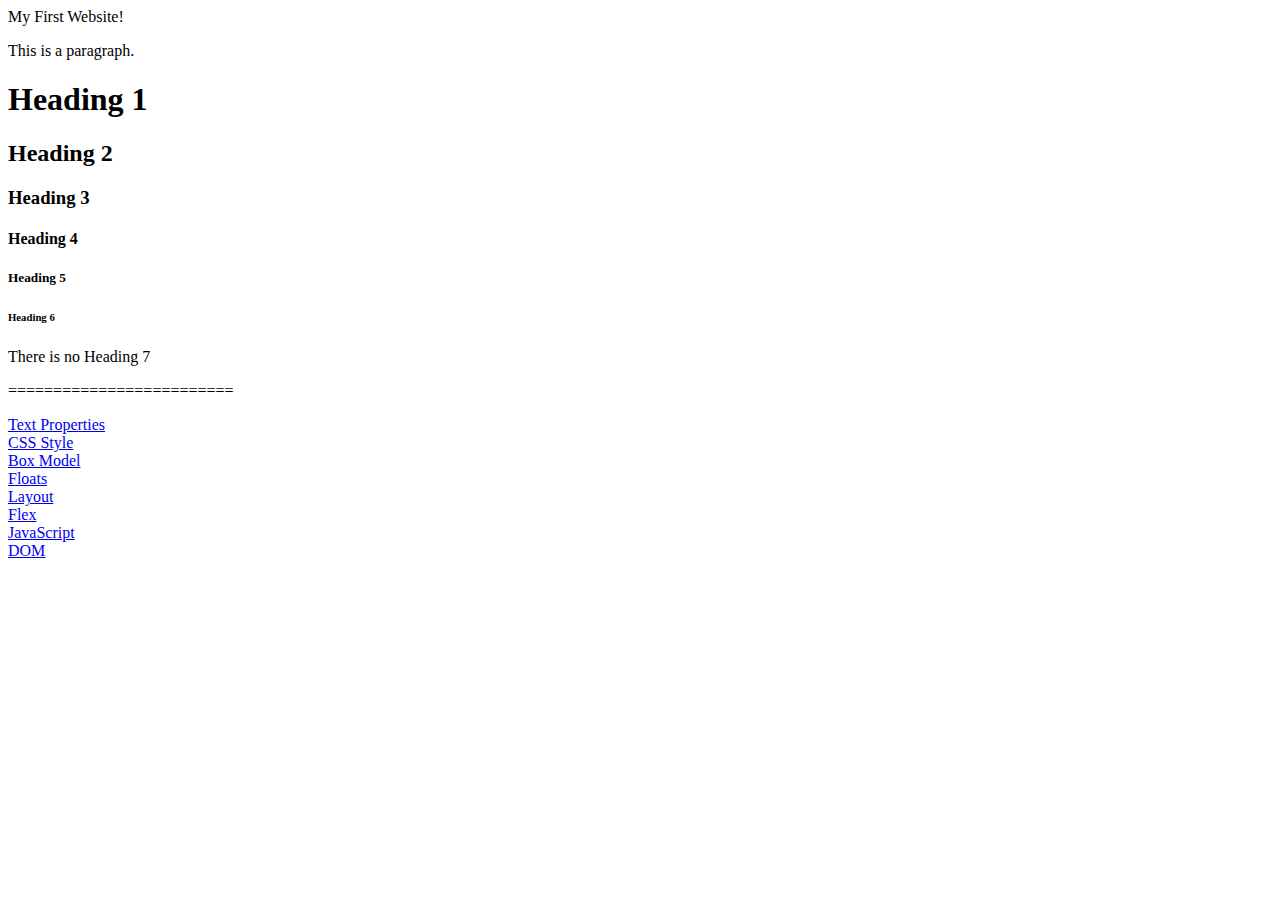
<file: index.html>
<!--01 This is an "HTML" comment. -->
<!--02 "!DOCTYPE" tell the browser what kind of file this is (html). -->

<!DOCTYPE html>

<!--03 "html" is where the HTML code is.-->
<html>
  <!--04 "head" extra information goes here.-->
  <head>
    <!--05 "title" the data at the tap of the page, also the information at the google search.-->
    <title>Tap Name</title>
    <!--06 "meta" extra information about the file.-->
    <!--07 "charset" the tipe of character set is use.-->
    <meta charset="utf-8">
  </head>
  <!--05 "body" all the content of the page goes here.-->
  <body>
    My First Website!
    <!--06 "p" stands for Paragraph. -->
    <p>This is a paragraph.</p>
    <!--07 "h#" stands for Heading, the number stress the importance of the heading. -->
    <h1>Heading 1</h1>
    <h2>Heading 2</h2>
    <h3>Heading 3</h3>
    <h4>Heading 4</h4>
    <h5>Heading 5</h5>
    <h6>Heading 6</h6>
    <!--08 "h7+" looks the same as the normal text. -->
    <h7>There is no Heading 7</h7>
    <p>=========================</p>
    <div>
      <a href="./text-prop.html">Text Properties</a>
      <br>
      <a href="./css-style.html">CSS Style</a>
      <br>
      <a href="./box-model.html">Box Model</a>
      <br>
      <a href="./floats.html">Floats</a>
      <br>
      <a href="./layout.html">Layout</a>
      <br>
      <a href="./flex.html">Flex</a>
      <br>
      <a href="./java-script.html">JavaScript</a>
      <br>
      <a href="./dom.html">DOM</a>
    </div>
  </body>
</html>
</file>
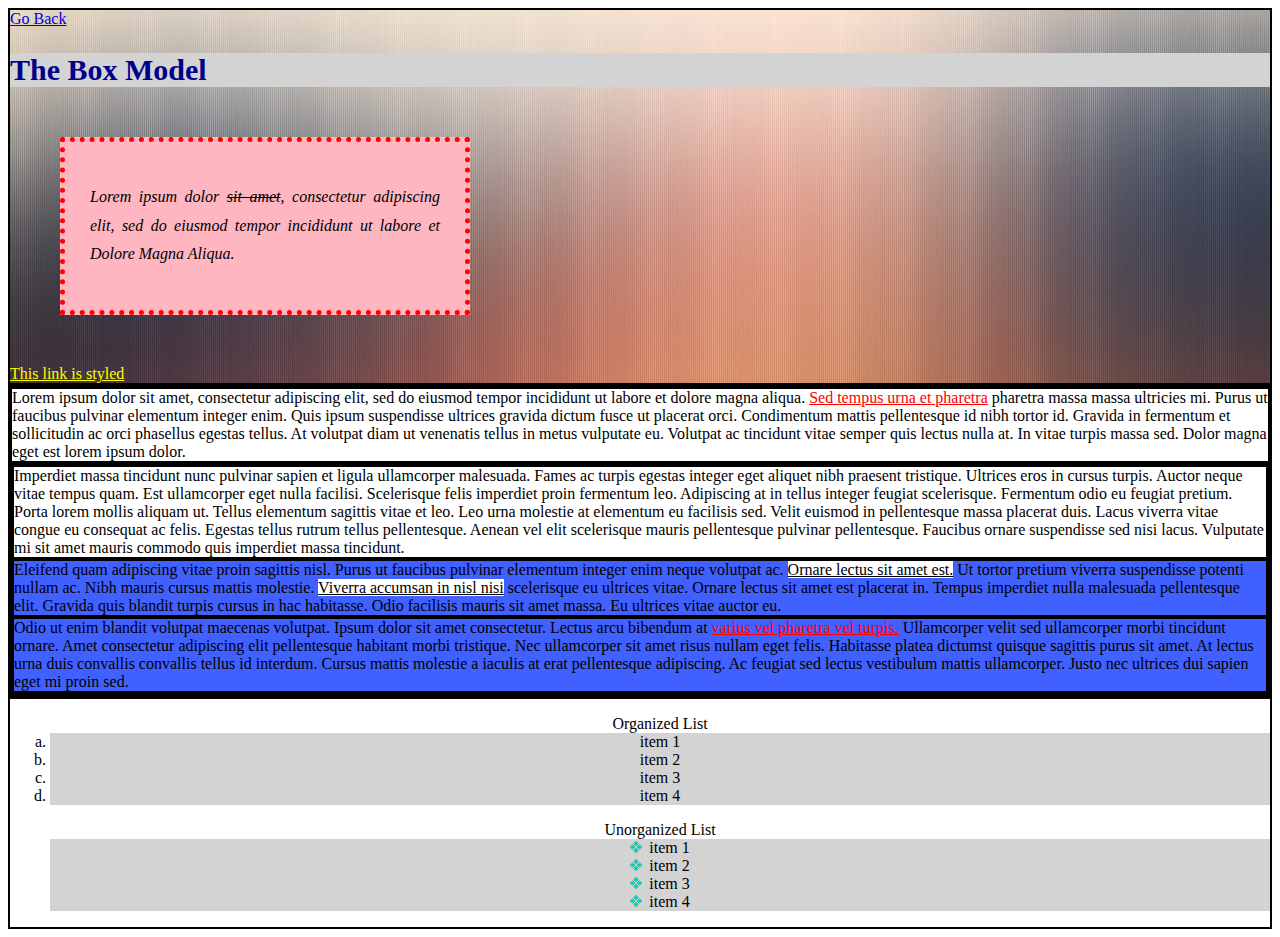
<file: box-model.html>
<!DOCTYPE html>
<html>
  <head>
    <meta charset="utf-8">
    <title>The Box Model</title>
    <link rel="stylesheet" href="/css/style.css">
  </head>
  <body>
    <div class="container">
      <a href="./index.html">Go Back</a>
      <h2>The Box Model</h2>
      <div class="box">
        <p class="text">
          Lorem ipsum dolor <span class="deco">sit amet</span>, consectetur adipiscing elit, sed do eiusmod
          tempor incididunt ut labore et <span class="transform">dolore magna aliqua.</span>
        </p>
      </div>
      <a class="style-link" href="#">This link is styled</a>
    </div>
    <div class="containerTwo">
      <div class="topPart">
        Lorem ipsum dolor sit amet, consectetur adipiscing elit, sed do eiusmod tempor incididunt ut labore et dolore
        magna aliqua. <a class="importantLink" href="#">Sed tempus urna et pharetra</a> pharetra massa massa ultricies mi. Purus ut faucibus pulvinar
        elementum integer enim. Quis ipsum suspendisse ultrices gravida dictum fusce ut placerat orci. Condimentum
        mattis pellentesque id nibh tortor id. Gravida in fermentum et sollicitudin ac orci phasellus egestas tellus.
        At volutpat diam ut venenatis tellus in metus vulputate eu. Volutpat ac tincidunt vitae semper quis lectus nulla at.
        In vitae turpis massa sed. Dolor magna eget est lorem ipsum dolor.
      </div>
      <div class="bottomPart">
        <div>
          Imperdiet massa tincidunt nunc pulvinar sapien et ligula ullamcorper malesuada. Fames ac turpis egestas integer eget
          aliquet nibh praesent tristique. Ultrices eros in cursus turpis. Auctor neque vitae tempus quam. Est ullamcorper eget
          nulla facilisi. Scelerisque felis imperdiet proin fermentum leo. Adipiscing at in tellus integer feugiat scelerisque.
          Fermentum odio eu feugiat pretium. Porta lorem mollis aliquam ut. Tellus elementum sagittis vitae et leo. Leo urna
          molestie at elementum eu facilisis sed. Velit euismod in pellentesque massa placerat duis. Lacus viverra vitae congue
          eu consequat ac felis. Egestas tellus rutrum tellus pellentesque. Aenean vel elit scelerisque mauris pellentesque
          pulvinar pellentesque. Faucibus ornare suspendisse sed nisi lacus. Vulputate mi sit amet mauris commodo quis imperdiet
          massa tincidunt.
        </div>
        <div class="paraThree">
          Eleifend quam adipiscing vitae proin sagittis nisl. Purus ut faucibus pulvinar elementum integer enim neque volutpat ac.
          <a href="#">Ornare lectus sit amet est.</a> Ut tortor pretium viverra suspendisse potenti nullam ac. Nibh mauris cursus mattis molestie.
          <a href="#">Viverra accumsan in nisl nisi</a> scelerisque eu ultrices vitae. Ornare lectus sit amet est placerat in. Tempus imperdiet
          nulla malesuada pellentesque elit. Gravida quis blandit turpis cursus in hac habitasse. Odio facilisis mauris sit amet massa.
          Eu ultrices vitae auctor eu.
        </div>
        <div class="paraFour">
          Odio ut enim blandit volutpat maecenas volutpat. Ipsum dolor sit amet consectetur. Lectus arcu bibendum at <a class="importantLink" href="#">varius vel
          pharetra vel turpis.</a> Ullamcorper velit sed ullamcorper morbi tincidunt ornare. Amet consectetur adipiscing elit pellentesque
          habitant morbi tristique. Nec ullamcorper sit amet risus nullam eget felis. Habitasse platea dictumst quisque sagittis
          purus sit amet. At lectus urna duis convallis convallis tellus id interdum. Cursus mattis molestie a iaculis at erat
          pellentesque adipiscing. Ac feugiat sed lectus vestibulum mattis ullamcorper. Justo nec ultrices dui sapien eget mi proin sed.
        </div>
      </div>
    </div>
    <div class="lists">
      <!-- 01 "ol" stands for Organized List. -->
      <ol>
        Organized List
        <!-- 02 "li" stands for List element. -->
        <li>item 1</li>
        <li>item 2</li>
        <li>item 3</li>
        <li>item 4</li>
      </ol>
      <!-- 03 "ul" stands for Unorganized List -->
      <ul>
        Unorganized List
        <li>item 1</li>
        <li>item 2</li>
        <li>item 3</li>
        <li>item 4</li>
      </ul>
    </div>
  </body>
</html>
</file>
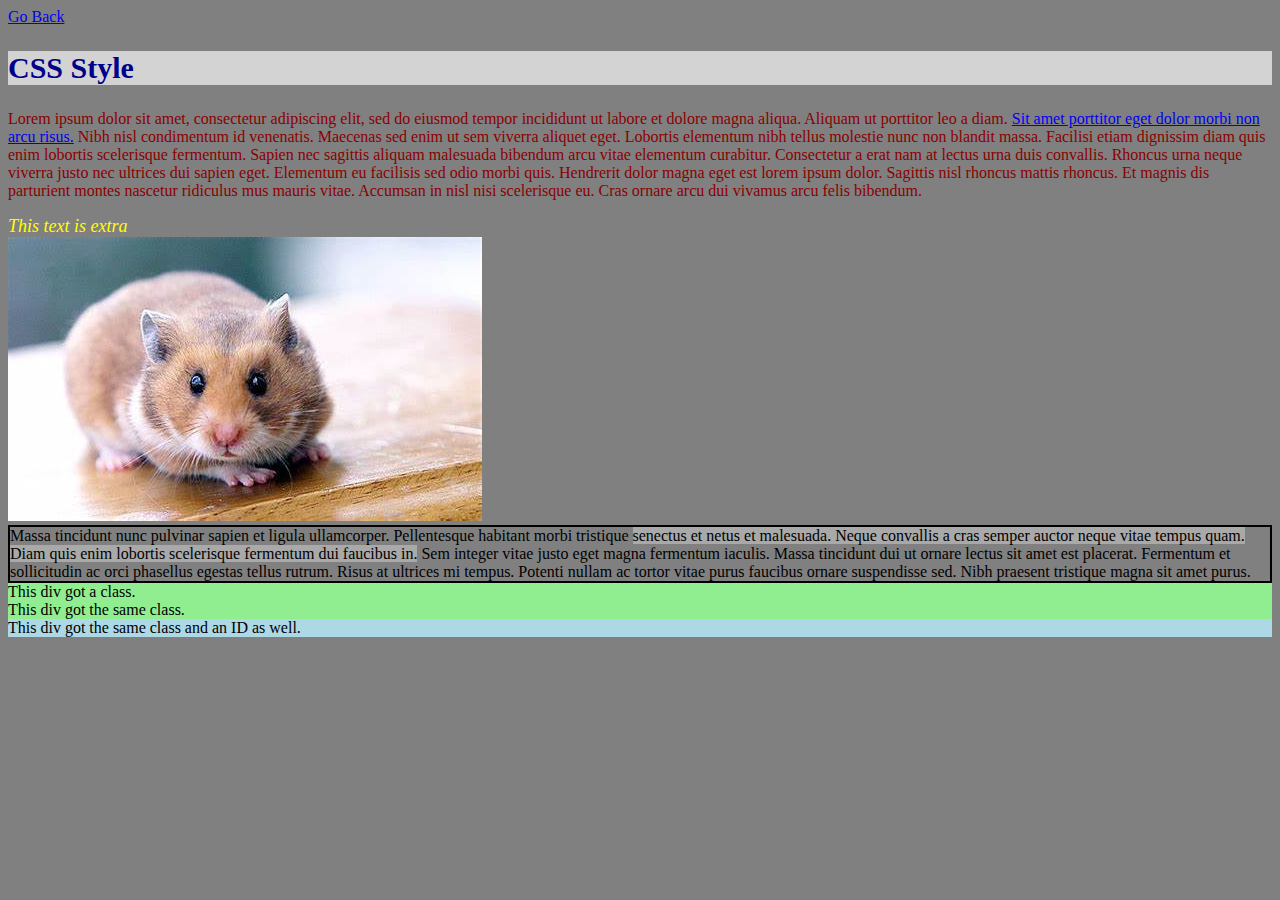
<file: css-style.html>
<!DOCTYPE html>
<html>
  <head>
    <meta charset="utf-8">
    <title>CSS Style</title>
    <!-- 01 !!This is external CSS. -->
    <!-- 02 "link" tells the page to look for extra information. -->
    <!-- 03 "rel" stands for relationship, specify the type of content. -->
    <link rel="stylesheet" href="/css/style.css">
    <!-- 04 !!This is internal CSS. -->
    <!-- 05 "style" declares the content is a format information (CSS). -->
    <style>
    /* 06 This is a "CSS" comment. */
    /* 07 "selector" Says to which it applies. */
    /* 08 "property" Says what is changing. */
    /* 09 "value" Says which one is applying. */
  /* selector{property  : value;} */
      body   {background: gray;}
    </style>
  </head>
  <body>
    <a href="./index.html">Go Back</a>
    <h2>CSS Style</h2>
    <!-- 10 !!This is inline CSS. -->
    <p style="color: darkred;">
      Lorem ipsum dolor sit amet, consectetur adipiscing elit, sed do eiusmod tempor incididunt ut labore
      <!-- 11 Notice that the links do not chang their style along with the text. -->
      et dolore magna aliqua. Aliquam ut porttitor leo a diam. <a href="#">Sit amet porttitor eget dolor morbi non
      arcu risus.</a> Nibh nisl condimentum id venenatis. Maecenas sed enim ut sem viverra aliquet eget.
      Lobortis elementum nibh tellus molestie nunc non blandit massa. Facilisi etiam dignissim diam quis
      enim lobortis scelerisque fermentum. Sapien nec sagittis aliquam malesuada bibendum arcu vitae
      elementum curabitur. Consectetur a erat nam at lectus urna duis convallis. Rhoncus urna neque viverra
      justo nec ultrices dui sapien eget. Elementum eu facilisis sed odio morbi quis. Hendrerit dolor magna
      eget est lorem ipsum dolor. Sagittis nisl rhoncus mattis rhoncus. Et magnis dis parturient montes
      nascetur ridiculus mus mauris vitae. Accumsan in nisl nisi scelerisque eu. Cras ornare arcu dui
      vivamus arcu felis bibendum.
    </p>
    <h7>This text is extra</h7>
    <!-- 12 "br" stands for break. -->
    <br>
    <img src="img/hamster.jpg" alt="a little hamster">
    <!-- 13 "div" stands for division, contain elements in a separated block. -->
    <div>
      Massa tincidunt nunc pulvinar sapien et ligula ullamcorper. Pellentesque habitant morbi tristique
      <!-- 14 "span" contain elements without disarray them from their element. -->
      <span>senectus et netus et malesuada. Neque convallis a cras semper auctor neque vitae tempus quam. Diam
      quis enim lobortis scelerisque fermentum dui faucibus in.</span> Sem integer vitae justo eget magna
      fermentum iaculis. Massa tincidunt dui ut ornare lectus sit amet est placerat. Fermentum et
      sollicitudin ac orci phasellus egestas tellus rutrum. Risus at ultrices mi tempus. Potenti nullam
      ac tortor vitae purus faucibus ornare suspendisse sed. Nibh praesent tristique magna sit amet purus.
    </div>
    <!-- 15 "class" declare the group the element belongs. -->
    <div class="class">
      This div got a class.
    </div>
    <div class="class">
      This div got the same class.
    </div>
    <!-- 16 "id" declares an unique name (in the file) to the element. -->
    <div class="class" id="id">
      This div got the same class and an ID as well.
    </div>
  </body>
</html>
</file>
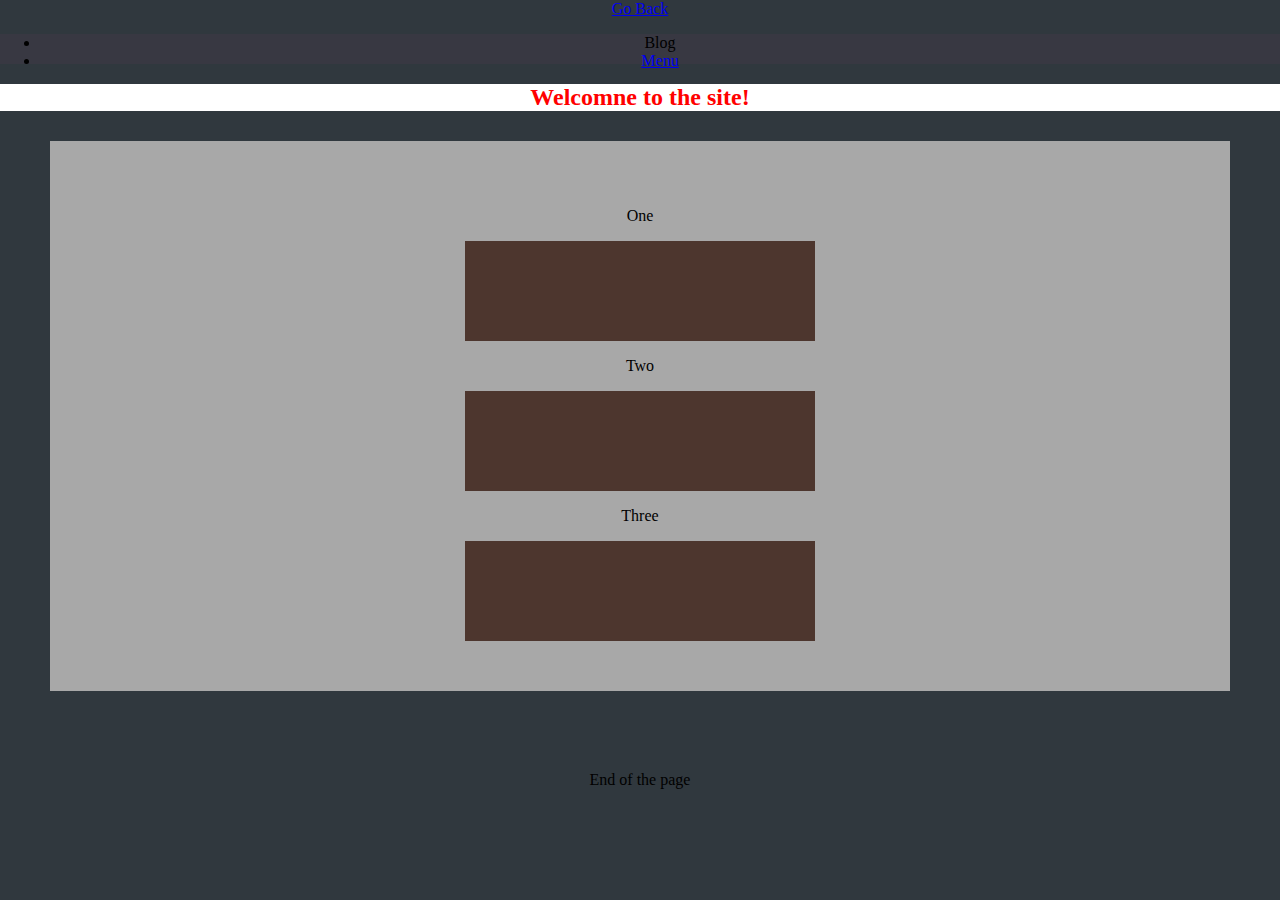
<file: dom.html>
<!DOCTYPE html>
<html lang="en" dir="ltr">
    <head>
        <meta charset="utf-8">
        <title>The DOM</title>
        <link rel="stylesheet" href="/css/dom.css">
    </head>
    <body>
        <a href="./index.html" class="goBack">Go Back</a>

        <header class="container">
            <div id="main" class="title">
                <h1>PageName</h1>
            </div>
            <nav class="nav">
                <ul>
                <li><a href="/menu" id="test" class="link">Menu</a></li>
                </ul>
            </nav>
        </header>

        <section class="container">
                <div class="greet">
                    <h2 id="pageTitle">Welcomne to the site!</h2>
                </div>
                <div class="notes">
                    <div class="section info">
                        <p>One</p>
                        <div class="img" id="one"></div>
                    </div>
                    <div class="section text">
                        <p>Two</p>
                        <div class="img"></div>
                    </div>
                    <div class="section more">
                        <p>Three</p>
                        <div class="img"></div>
                    </div>
                </div>
        </section>

        <footer class="container">
            <p>End of the page</p>
        </footer>

        <script type="text/javascript" src="../js/dom.js"></script>
    </body>
</html>
</file>
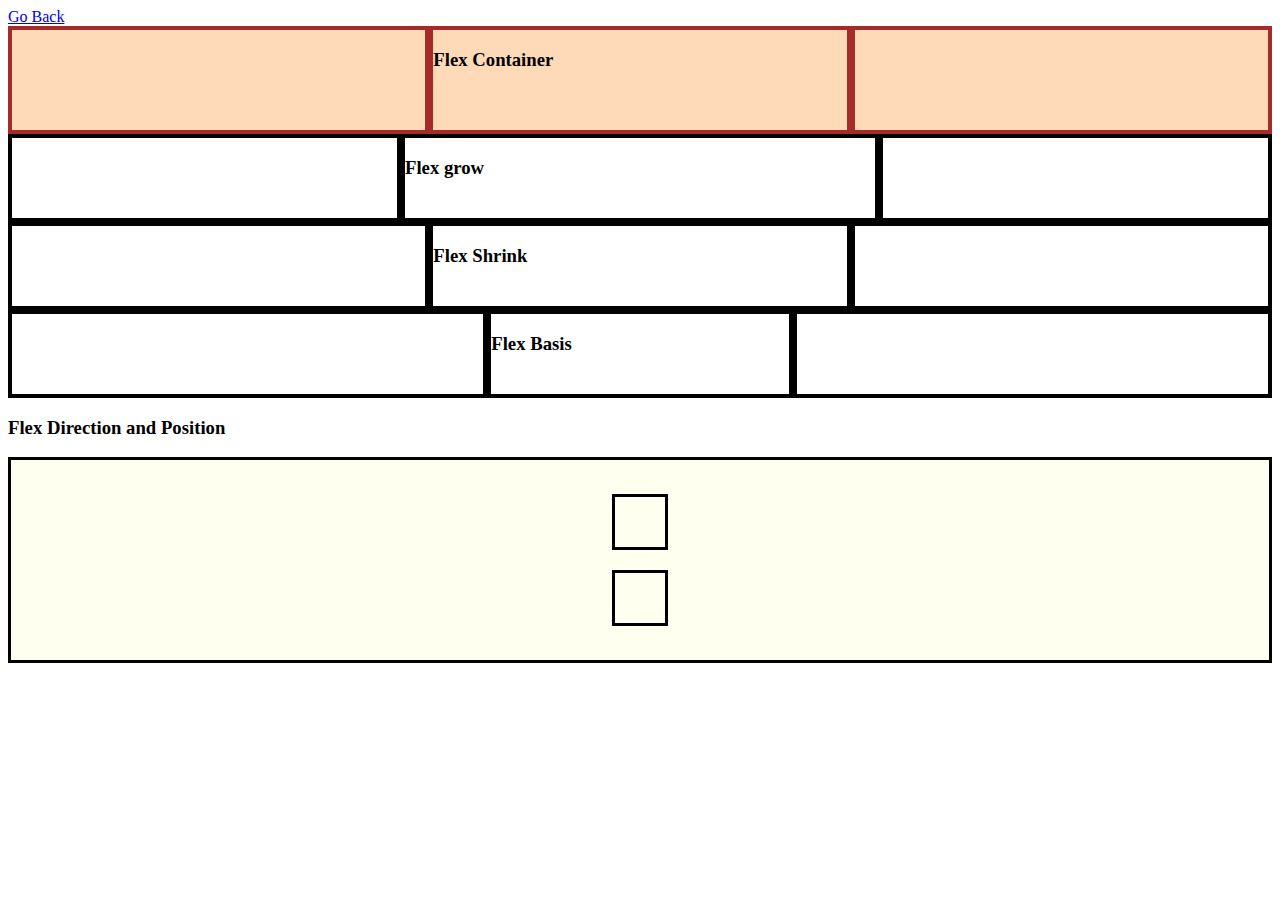
<file: flex.html>
<!DOCTYPE html>
<html>
  <head>
    <meta charset="utf-8">
    <meta name="author" content="Retky">
    <title>Flex Box</title>
    <link rel="stylesheet" href="/css/flexbox.css">
  </head>
  <body>
    <a href="./index.html">Go Back</a>
    <div class="flex-container">
      <div class="flex-one"></div>
      <div class="flex-two"> <h3>Flex Container</h3> </div>
      <div class="flex-three"></div>
    </div>
    <div class="flex-properties">
      <div class="flex-one"></div>
      <div class="flex-grow"> <h3>Flex grow</h3> </div>
      <div class="flex-three"></div>
    </div>
    <div class="flex-properties">
      <div class="flex-one"></div>
      <div class="flex-shrink"> <h3>Flex Shrink</h3> </div>
      <div class="flex-three"></div>
    </div>
    <div class="flex-properties">
      <div class="flex-one"></div>
      <div class="flex-basis"> <h3>Flex Basis</h3> </div>
      <div class="flex-three"></div>
    </div>
    <h3>Flex Direction and Position</h3>
    <div class="axes">
      <div class="toColum"></div>
      <div class="toColum"></div>
    </div>
  </body>
</html>
</file>
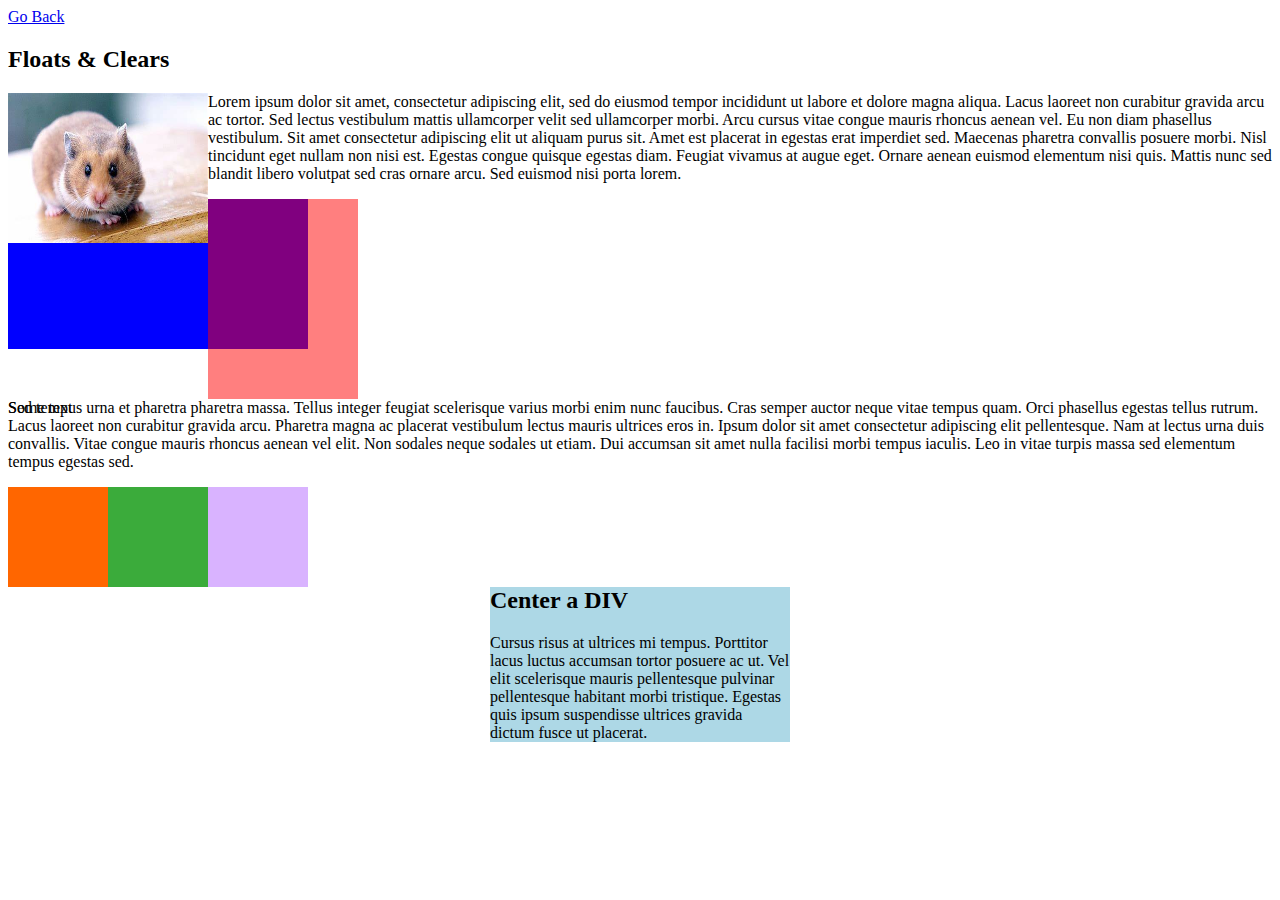
<file: floats.html>
<!DOCTYPE html>
<html>
  <head>
    <meta charset="utf-8">
    <title>Floats</title>
    <link rel="stylesheet" href="/css/floats.css">
  </head>
  <body>
    <a href="./index.html">Go Back</a>
    <div class="container">
      <h2>Floats & Clears</h2>
      <img src="img/hamster.jpg" alt="hamster">
      <p class="floatext">
        Lorem ipsum dolor sit amet, consectetur adipiscing elit, sed do eiusmod tempor incididunt
        ut labore et dolore magna aliqua. Lacus laoreet non curabitur gravida arcu ac tortor.
        Sed lectus vestibulum mattis ullamcorper velit sed ullamcorper morbi. Arcu cursus vitae
        congue mauris rhoncus aenean vel. Eu non diam phasellus vestibulum. Sit amet consectetur
        adipiscing elit ut aliquam purus sit. Amet est placerat in egestas erat imperdiet sed.
        Maecenas pharetra convallis posuere morbi. Nisl tincidunt eget nullam non nisi est.
        Egestas congue quisque egestas diam. Feugiat vivamus at augue eget. Ornare aenean euismod
        elementum nisi quis. Mattis nunc sed blandit libero volutpat sed cras ornare arcu.
        Sed euismod nisi porta lorem.
      </p>
      <div class="redbox"></div>
      <div class="bluebox">
        Some text
      </div>
      <p class="cleartext">
        Sed tempus urna et pharetra pharetra massa. Tellus integer feugiat scelerisque varius morbi
        enim nunc faucibus. Cras semper auctor neque vitae tempus quam. Orci phasellus egestas tellus
        rutrum. Lacus laoreet non curabitur gravida arcu. Pharetra magna ac placerat vestibulum lectus
        mauris ultrices eros in. Ipsum dolor sit amet consectetur adipiscing elit pellentesque. Nam at
        lectus urna duis convallis. Vitae congue mauris rhoncus aenean vel elit. Non sodales neque
        sodales ut etiam. Dui accumsan sit amet nulla facilisi morbi tempus iaculis. Leo in vitae turpis
        massa sed elementum tempus egestas sed.
      </p>
        <div class="box hex"></div>
        <div class="box rgba"></div>
        <div class="box hsla"></div>
    </div>
    <div class="center">
      <h2>Center a DIV</h2>
      <p>
        Cursus risus at ultrices mi tempus. Porttitor lacus luctus accumsan tortor posuere ac ut. Vel elit scelerisque mauris
        pellentesque pulvinar pellentesque habitant morbi tristique. Egestas quis ipsum suspendisse ultrices gravida dictum
        fusce ut placerat.
      </p>
    </div>
  </body>
</html>
</file>
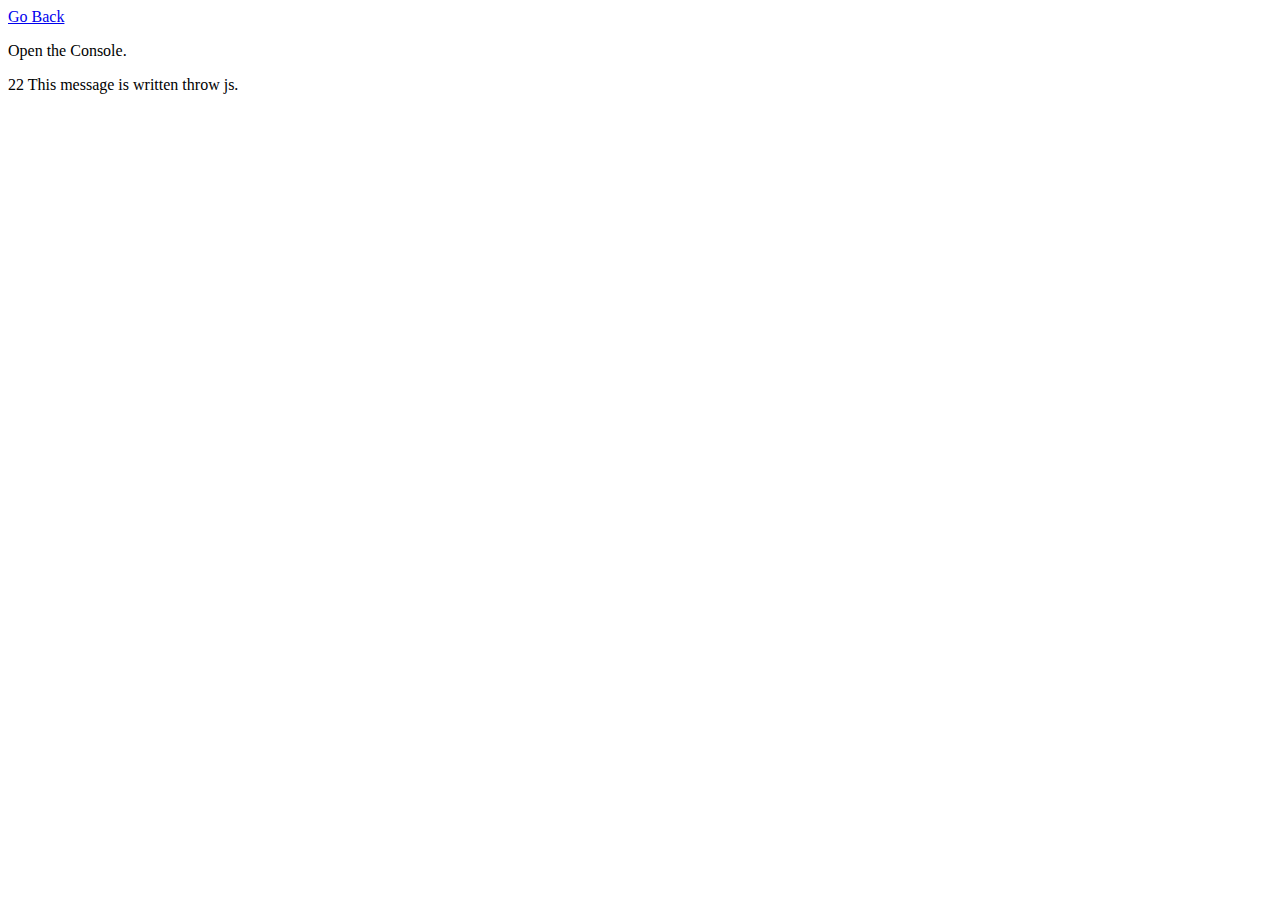
<file: java-script.html>
<!DOCTYPE html>
<html>
  <head>
    <meta charset="utf-8">
    <title>JavaScript</title>
  </head>
  <body>
    <a href="./index.html">Go Back</a>
    <p>Open the Console.</p>

    <script src="js/java-script.js"></script>
  </body>
</html>
</file>
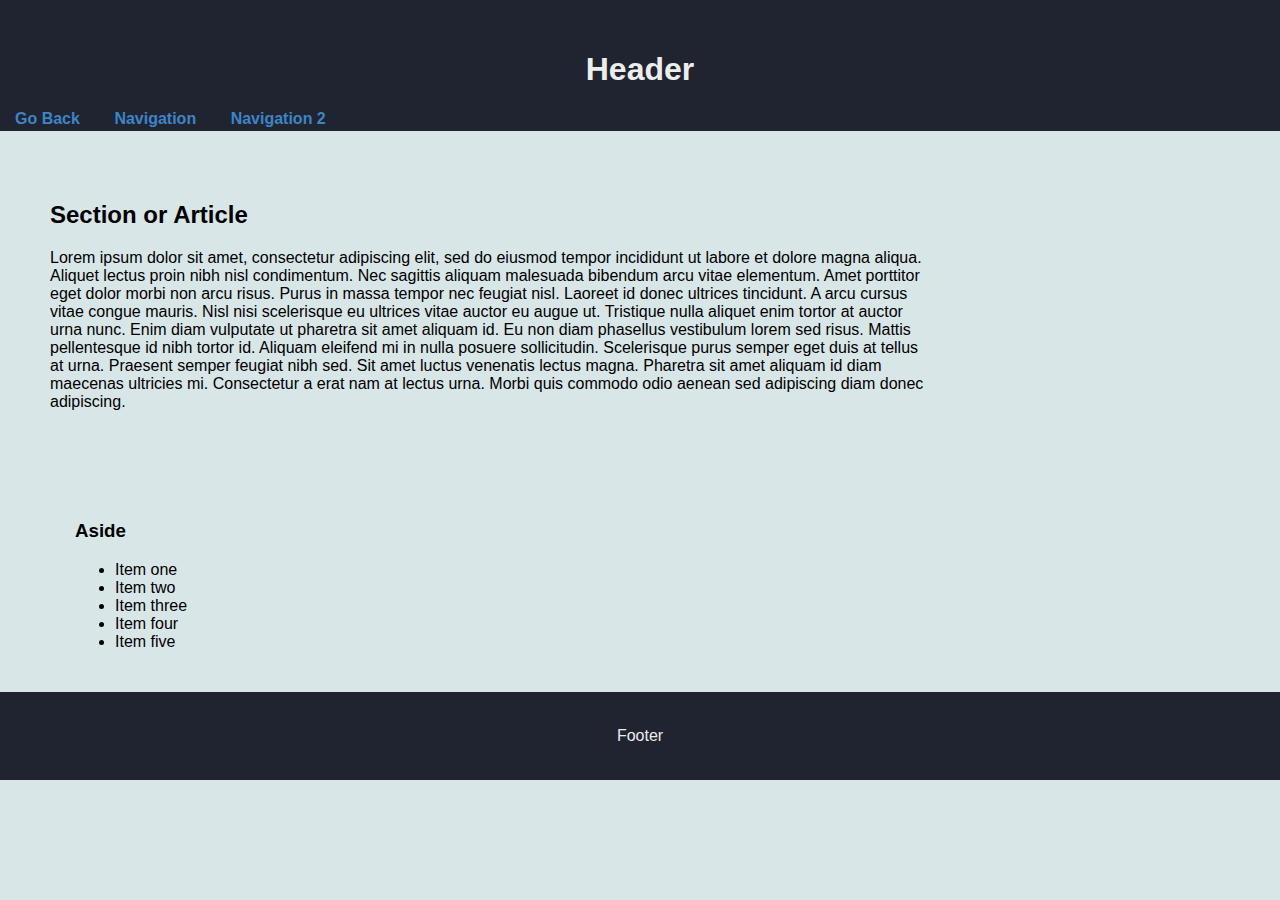
<file: layout.html>
<!DOCTYPE html>
<html>
  <head>
    <meta charset="utf-8">
    <title>BasicLayout</title>
    <meta name="author" content="Retky">
    <link rel="stylesheet" href="/css/layout.css">
  </head>
  <body>
    <!-- 01 "header" is the top of the page. -->
    <header>
      <h1>Header</h1>
      <!-- 02 "nav" stands for navigation, is the in-site links. -->
      <nav>
        <a href="index.html">Go Back</a>
        <a href="#">Navigation</a>
        <a href="#">Navigation 2</a>
      </nav>
    </header>
    <div class="container">
      <!-- 03 "section" or "article" is where the principal content goes. -->
      <section>
        <h2>Section or Article</h2>
        <p>
          Lorem ipsum dolor sit amet, consectetur adipiscing elit, sed do eiusmod tempor incididunt ut labore et dolore magna aliqua. Aliquet lectus proin nibh nisl condimentum. Nec sagittis aliquam malesuada bibendum arcu vitae elementum. Amet porttitor eget dolor morbi non arcu risus. Purus in massa tempor nec feugiat nisl. Laoreet id donec ultrices tincidunt. A arcu cursus vitae congue mauris. Nisl nisi scelerisque eu ultrices vitae auctor eu augue ut. Tristique nulla aliquet enim tortor at auctor urna nunc. Enim diam vulputate ut pharetra sit amet aliquam id. Eu non diam phasellus vestibulum lorem sed risus. Mattis pellentesque id nibh tortor id. Aliquam eleifend mi in nulla posuere sollicitudin. Scelerisque purus semper eget duis at tellus at urna. Praesent semper feugiat nibh sed. Sit amet luctus venenatis lectus magna. Pharetra sit amet aliquam id diam maecenas ultricies mi. Consectetur a erat nam at lectus urna. Morbi quis commodo odio aenean sed adipiscing diam donec adipiscing.
        </p>
      </section>
      <!-- 04 "aside" is a container for extra content. -->
      <aside>
        <h3>Aside</h3>
        <ul>
          <li>Item one</li>
          <li>Item two</li>
          <li>Item three</li>
          <li>Item four</li>
          <li>Item five</li>
        </ul>
      </aside>
    </div>
    <!-- 05 "footer" is the bottom of the page. -->
    <footer>
      Footer
    </footer>
  </body>
</html>
</file>
<file: css/style.css>
/* This file is where all the CSS code go. */
/* remember "selector{property  : value;}"" */
h2 {
  background-color: lightgray;
  color: darkblue;
  font-size: 30px;
}
h7 {
  color: yellow;
  font-size: 18px;
  font-style: italic;
}
div {
  border: solid 2px;
}
span {
  background-color: darkgray;
}
/* 01 ".name" is how it's called for a class object. */
.class {
  border: none;
}
/* 02 "#name" is how it's called for an id object. */
/* 03 "id" properties overwrite other properties despite the order. */
#id {
  background-color: lightblue;
}
.class {
  background-color: lightgreen;
}
.box {
  border: none;
  width: 350px;
  background: lightpink;
  /* 04 "margin" is the space outsite the div. */
  margin: 50px;
  /* 05 "border" is the space inside the div. */
  border: dotted 5px red;
  /* 06 "padding" it limits the inside from the outside. */
  padding: 25px;
}
.container {
  /* 07 "background-image" let us place an image for the background, with content over it. */
  background-image: url(../img/background.jpg);
  /* 08 "background-size" can set the aspect ration of the image or size in px or %. */
  background-size: cover;
  /* 09 "background-position" determinate the justification of the image. */
  background-position: center;
}
.text {
  /* 10 "font-family" in this property you can list font families if one cant be read. */
  /* 11 You can get more font families complementation from "cssfontstack". */
  /* 12 To write a font with space requires "" or ''. */
  font-family: Calibri,Candara,'Times New Roman',"Segoe UI",Optima,Arial,sans-serif;
  /* 13 "font-style" change the display of the font. */
  font-style: italic;
  /* 14 "font-weight" change the size of the stroke. */
  font-weight: lighter;
  /* 15 "line-height" chagne the height between lines, can be in px or ration. */
  line-height: 1.8;
  /* 16 "text-align" chagne the align of the paragraph. */
  text-align: justify;
}
.deco {
  background: none;
  /* 17 "text-decoration" can add a line, over, under or through the text. */
  text-decoration: line-through;
}
.transform {
  background: none;
  /* 18 "text-transform" can chage to uppercase or lowercase. */
  text-transform: capitalize;
}
/* 19 to change the style of the links, they need to be selected "a{}" or by a class. */
/* 20 ":link" calls for element with an "href". */
.style-link:link {
  color: yellow;
}
/* 21 ":visited" calls for the links the browser already visited. */
.style-link:visited {
  color: gray;
}
/* 22 ":hover" calls when the cursor pass over the element. */
.style-link:hover {
  color: red;
}
/* 23 ":active" calls while the link is clicked. */
.style-link:active {
  color: blue;
}
.bottomPart a {
  color: black;
}
/*
  containerTwo
    topPart
      ==paragraph one==
    bottomPart
      ==paragraph two==
      paraThree
        ==paragraph three==
      paraFour
        ==paragraph four==
  CASE: We wnat to change the paragraph three and four.
  We only wnat to change the links inside the paragraph three.
  We want to change the first and last links (class: important).
*/
/* 24 We can select multiples elements to applye style to them. */
.paraThree,
.paraFour {
  background: #4060FF;
}
/* 25 We can make a tree selection. */
.paraThree a {
  background: white;
}
/* 26 The importance of "class" is lower than the "a", so the link edited by the tag "a" won't change. */
.importantLink {
  color: yellowgreen;
  /* 27 "!important" force to overwrite any other property, shall be last case use Only. */
  color: red!important;
}
.lists ol {
  /* 28 "list-style-type" can change the type of the bullet or enumeration. */
  list-style-type: lower-alpha;
  text-align: center;
}
.lists li {
  background: lightgray;
}
.lists ul {
  /* 29 "list-style-image" can set an image for the bullets, they require to be at the correct size. */
  list-style-image: url(../img/bullet12.png);
  text-align: center;
  /* 30 The defaul position of the bullets is outsite the "li" element.  */
  /* 31 "list-style-position" can set the bullets to keep it aside the text. */
  list-style-position: inside;
}
</file>
<file: css/dom.css>
body{
    background: #30383e;
    text-align: center;
    margin: 0;
}

nav {
    background: #383842;
    height: 30px;
}
.notes {
    margin: 30px 50px 0;
    background: #a8a8a8;
    display: flex;
    flex-direction: column;
    align-items: center;
    padding: 50px 0;
}
.img {
    background: #4d362e;
    height: 100px;
    width: 350px;
}
footer {
    margin-top: 80px;
}
</file>
<file: css/flexbox.css>
.flex-container {
  /* 01 This is a flex container. */
  /* 02 "display" set an element flex of grid. */
  display: flex;
}
.flex-container div {
  /* 03 This is a flex item. */
  background: peachpuff;
  border: 4px solid brown;
  height: 100px;
  /* 04 "flex" determinates how the item will grow. */
  /* 05 when the flex parameter is only 1, its actually "flex: 1 1 0%" */
  /* 06 flex: grow-shrink-basis. */
  flex: 1;
}
.flex-properties{
  display: flex;
}
.flex-properties div{
  border: 4px solid black;
  height: 80px;
  width: 300px;
  flex: 1 1 auto;
}
.flex-properties .flex-grow{
  /* 07 "flex-grow" is the growth factor compare to the others items. */
  flex-grow: 2;
}
.flex-properties .flex-shrink{
  /* 08 "flex-shrink" is the shrink factore, at 0 it will keep the assigned width. */
  flex-shrink: 0;
}
.flex-properties .flex-basis{
  /* 09 "flex-basis" set the initial size of the item. */
  /* 10 if basis is set to auto, it will look for a width parameter. */
  flex-basis: 10%;
}
.axes {
  height: 200px;
  border: solid black;
  background: #FFFFF0;
  display: flex;
  /* 11 "flex-direction" determinates the flow direction of the content objects. */
  /* 12 "row" set the direction to horizontal. */
  /* 13 "colum" set the direction to veritcal. */
  flex-direction: column;
  /* 14 "justify-content" change the space the items will have between each other and the border. */
  justify-content: center;
  /* 15 "align-items" set the position the items will hold. */
  align-items: center;
  /* 16 "gap" set the space between the items with each other. */
  gap: 20px;
}
.toColum {
  height: 50px;
  width: 50px;
  border: solid black;
  flex: 0 1 auto;
}
</file>
<file: css/floats.css>
img {
  background-image:url(../img/hamster.jpg);
  background-size: cover;
  width: 200px;
  height: 150px;
  /* 01 "float" allows elements in line to wrap around it. */
  /* 02 "float" only aply for elements an not containers. */
  float: left;
}
.bluebox{
  background: blue;
  width: 300px;
  height: 150px;
}
.redbox {
  background: rgba(255, 0, 0, 50%);
  width: 150px;
  height: 200px;
  float: left;
}
.cleartext {
  /* 03 "clear" controls the flow of the floated elements next to it. */
  clear: both;
}
.box {
  width: 100px;
  height: 100px;
  float: left;
}
.hex {
  /* 04 "#RRGGBB(FF)" the range goes 00 -> FF, 00 more dark, FF more light. */
  /* 05 #RED-GREEN-BLUE(-alpha) "alpha" is the transparency and is optional. */
  background: #FF6600;
}
.rgba {
  /* 06 "rgba(RRR, GGG, BBB(, AAA%))" the range goes 0 -> 255, 0 more dark, 255 more light. */
  /* 07 rgba(RED, GREEN, BLUE(, alpha)) is optional and a percentage. */
  background: rgba(10, 150, 10, 0.8);
}
.hsla {
  /* 07 "hsla(HHH, SSS%, LLL%(, AAA%))" H range goes 0 -> 360, S, L is a percentage. */
  /* 08 hsla(HUE, SATURATION, LIGHTNESS(, alpha)) is optional and a percentage. */
  /* 09 Hue (Red->Green->Blue->Red), Saturation (black -> color), Lightness (black -> white). */
  background: hsla(270, 100%, 85%, 100%);
}
.center {
  clear: left;
  background: lightblue;
  width: 300px;
  /* 10 "margin" by set to auto for the left-right allows to center the div. */
  margin: 0 auto;
}
</file>
<file: css/layout.css>
/* 01 ":root" let all his content be called along the file. */
:root {
  /* 02 "--name" is how the variables are determinated. */
  --c-backgroundGray: #202330;
  --c-lightwhite: #ECEEEC;
  --c-background: #D9E6E8;
  --c-linkBlue: #3D85C6;
  --c-hoverBlue: #B1CEE8;
  --c-activeBlue: #1E4263;
}
body {
  /* 03 "var()" is how we call a variable. */
  background: var(--c-background);
  font-family: Century Gothic,CenturyGothic,AppleGothic,sans-serif;
  margin: 0;
}
header {
  background: var(--c-backgroundGray);
  color: var(--c-lightwhite);
  padding: 30px 0 0;
}
header h1 {
  text-align: center;
}
nav {
  padding-bottom: 3px;
}
nav a {
  text-decoration: none;
  font-weight: bold;
  padding: 0 15px;
}
nav a:link{
  color: var(--c-linkBlue);
}
nav a:visited{
  color: var(--c-linkBlue);
}
nav a:hover{
  color: var(--c-hoverBlue);
}
nav a:active{
  color: var(--c-activeBlue);
}
.container {
  margin: 50px;
}
section {
  float: left;
  /* 04 we can use percentage for the sizes, it goes by its container size. */
  width: 75%;
  margin-bottom: 50px;
}
aside {
  float: left;
  margin: 25px;
  width: 25%;
}
footer {
  clear: both;
  background: var(--c-backgroundGray);
  padding: 35px;
  text-align: center;
  color: var(--c-lightwhite);
}
</file>
